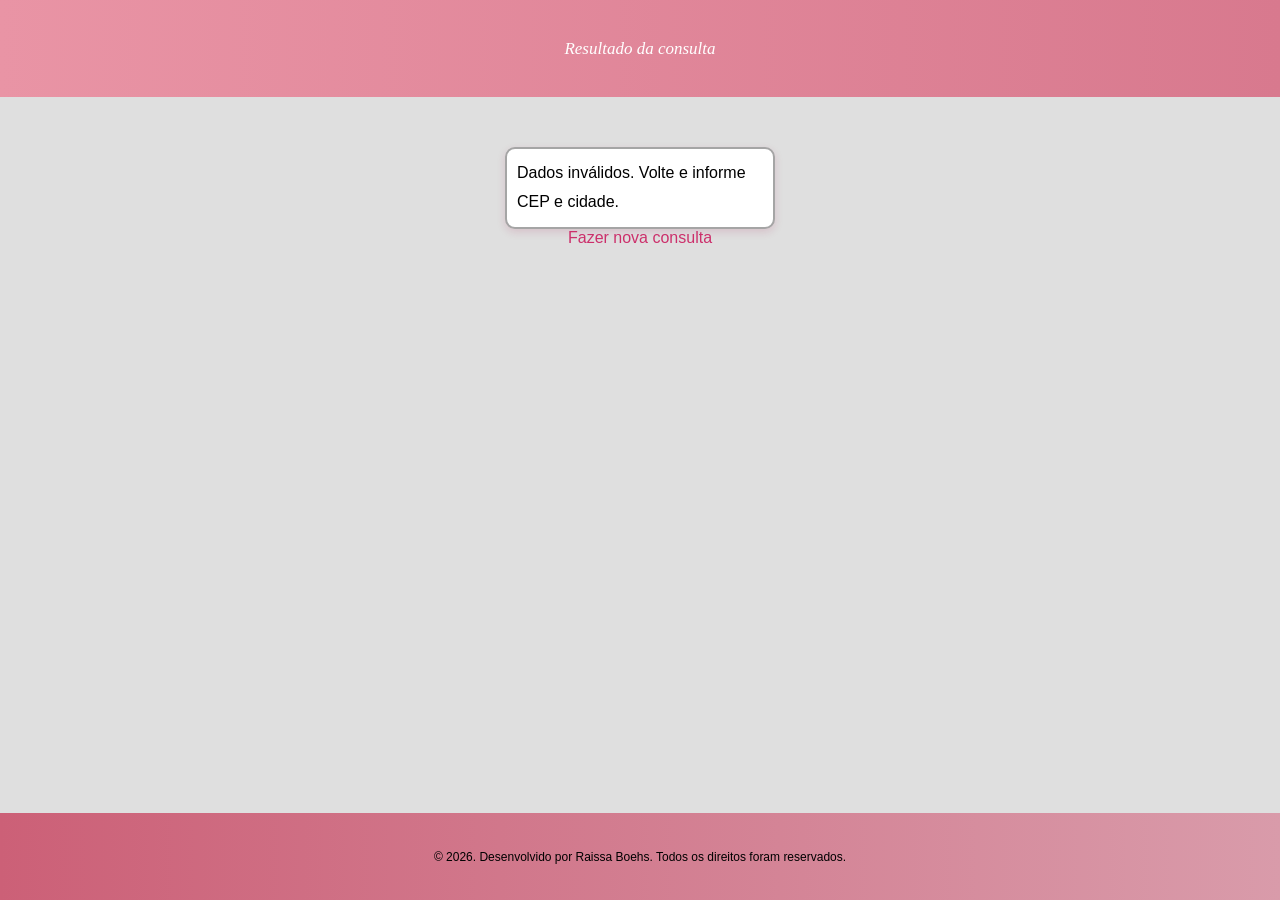
<file: resultado.html>
<!DOCTYPE html>
<html lang="pt-BR">
<head>
    <meta charset="UTF-8">
    <meta name="viewport" content="width=device-width, initial-scale=1.0">
    <title>Document</title>
    <link rel="stylesheet" href="style.css">
    <link rel="manifest" href="manifest.json">
    <meta name="theme-color" content="#1f5c99">
    <link rel="apple-touch-icon" href="docs/AcheCep_192x192.png">
    <meta name="apple-mobile-web-app-capable" content="yes">

</head>
<body>
    <h1>Resultado da consulta</h1>
<div id="resultado" role="status" aria-live="polite"></div>
<a id="linkMaps" hidden target="_blank"
 rel="noopener noreferrer">Abrir no Google Maps</a>
<p><a href="index.html">Fazer nova consulta</a></p>
<script src="resultado.js"></script>

<footer> <!--Rodapé-->
    <p> &copy; 2026. Desenvolvido por Raissa Boehs. Todos os direitos foram reservados.</p>
</footer>

</body>
</html>
</file>
<file: style.css>
/*Cabeçalho e nome do site*/
h1 {

    height: 87px;

    background: linear-gradient(to right, #cc6077, #d99baa);

    display: flex;

    justify-content: center;

    align-items: center;

    color: white;

    font-size: 12px;

    margin-bottom: 50px;

}

/* Muda as configurações padrão */

* {
    margin: 0;
    padding: 0;
    box-sizing: border-box;
}


/* Página toda */

body {
    font-family: Arial, Helvetica, sans-serif;
    background-color: #dfdfdf;
    color: #000000;
    min-height: 100vh;

    display: flex;
    flex-direction: column;
}


/* Logo */

body > img {
    width: 94px;
    height: 92px;
    object-fit: contain;

    position: absolute;
    top: 0;
    left: 20px;
}


/* Nome do site */

body > h1 {
    height: 97px;
    width: 100%;

    background: linear-gradient(to right, #e994a5, #d8798e);

    display: flex;
    justify-content: center;
    align-items: center;

    color: white;

    font-family: Georgia, serif;
    font-size: 17px;
    font-style: italic;
    font-weight: normal;
}


/* Formulário e margem */

#formConsulta {
    width: 280px;

    margin-top: 32px;

    align-self: center;

    display: flex;
    flex-direction: column;
}


/* Título */

#formConsulta h2 {
    color: #d63856;
    font-size: 17px;
    font-weight: normal;

    margin-bottom: 20px;
}


#formConsulta label {
    font-size: 13px;
    margin-bottom: 7px;
}


/* Campos */

input,
select {
    width: 280px;
    height: 34px;

    border: 1px solid #ddd;
    border-radius: 5px;

    background-color: white;

    padding: 0 9px;

    font-size: 10px;
    color: #333;

    outline: none;
}


/* Espaçamento dos campos */

#cep {
    margin-bottom: 38px;
}

#cidade {
    margin-bottom: 27px;
}


/* Foco */

input:focus,
select:focus {
    border-color: #d8798e;
    box-shadow: 0 0 3px rgba(216, 121, 142, 0.4);
}


/* Botão para consultar */

button {
    width: 118px;
    height: 38px;

    align-self: center;

    background-color: #c83e59;

    color: white;

    border: none;

    font-size: 12px;

    cursor: pointer;

    transition: 0.2s;
}

button:hover {
    background-color: #ad3049;
}


/* Campo para mensagem */

#mensagem {
    text-align: center;
    font-size: 13px;
    margin-top: 20px;
}


/* Rodapé */

footer {
    width: 100%;
    height: 87px;

    margin-top: auto;

    background: linear-gradient(to right, #cc6077, #d99baa);

    display: flex;
    justify-content: center;
    align-items: center;

    color: white;

    font-size: 12px;
}

footer p {
    margin: 0;
    text-align: center;
}

#resultado {
      width: 270px;
    margin: 0 auto;
    padding: 10px;
    background-color: #ffffff;
    border: 2px solid #a5a5a5;
    text-align: left;
    border-radius: 10px;
    box-shadow: 0 3px 8px rgba(161, 20, 74, 0.15);
    line-height: 1.8;
}

#linkmaps {
    text-align: center;
    align-items: center;
    font-weight: bold;
}

p {
 text-align: center;
 color: #000000;
}

a {
     text-align: center;
     color: #cc2f6b;
     text-decoration: none;
}

#resultado a {
    color: #c23f5b;
    text-decoration: none;
}

/* Para funcionar em celular */

@media (max-width: 600px) {

    body > img {
        width: 75px;
        height: 80px;
        left: 10px;
    }

    body > h1 {
        height: 90px;
        font-size: 15px;
    }

    #formConsulta {
        width: 90%;
    }

    input,
    select {
        width: 100%;
    }

    footer {
        text-align: center;
        padding: 15px;
    }
}
</file>
